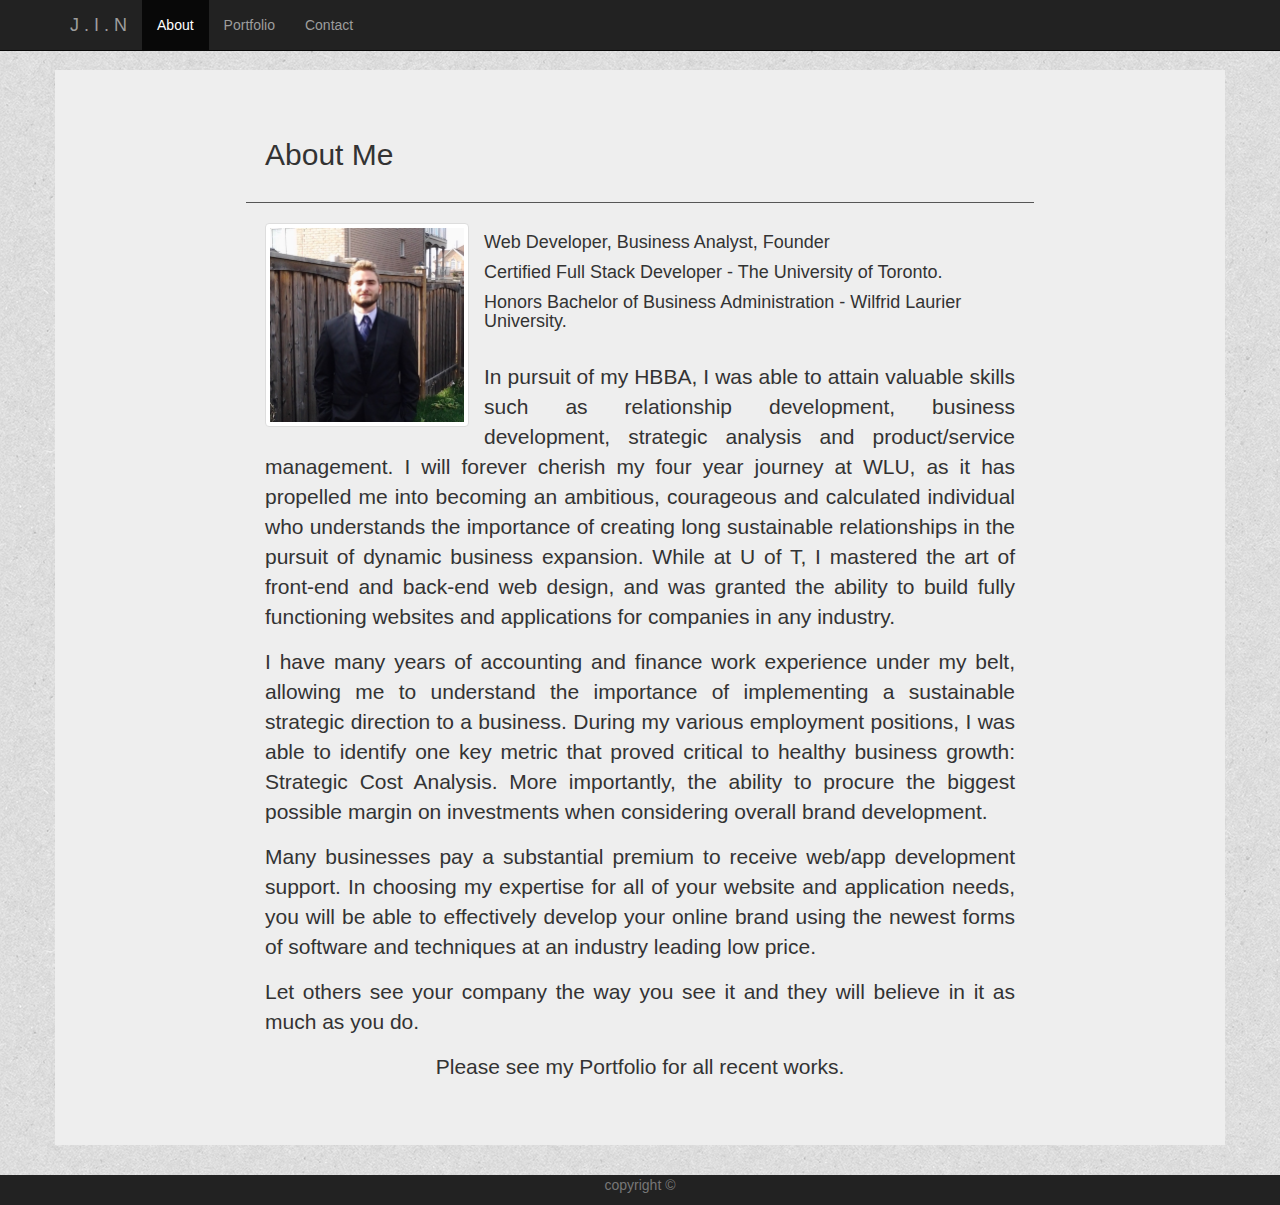
<file: index.html>
<!DOCTYPE html>
<html lang="en">
<head>
    <meta charset="utf-8">
    <meta name="viewport" content="width=device-width, initial-scale=1">
    <link href="assets/css/reset.css" rel="stylesheet">
    <link rel="stylesheet" href="https://maxcdn.bootstrapcdn.com/bootstrap/3.3.7/css/bootstrap.min.css">
    <link rel="stylesheet" href="https://use.fontawesome.com/releases/v5.0.13/css/all.css" integrity="sha384-DNOHZ68U8hZfKXOrtjWvjxusGo9WQnrNx2sqG0tfsghAvtVlRW3tvkXWZh58N9jp" crossorigin="anonymous">
    <link href="assets/css/style.css" rel="stylesheet">
    <script src="https://ajax.googleapis.com/ajax/libs/jquery/3.3.1/jquery.min.js"></script>
    <script src="https://maxcdn.bootstrapcdn.com/bootstrap/3.3.7/js/bootstrap.min.js"></script>
  <title>Bootstrap Portfolio</title>  
</head>
<body>
    <nav class="navbar navbar-inverse navbar-fixed-top">
      <div class="container">
        <div class="navbar-header hidden-xs">
          <a class="navbar-brand" href="#______________(link to landing page)">J . I . N</a>
        </div>
        <ul class="nav navbar-nav navbar-left left pull-left flex-row">
          <li class="active nav-item pull-left"><a href="index.html">About</a></li>
          <li class="nav-item pull-left"><a  href="portfolio.html">Portfolio</a></li>
          <li class="nav-item pull-left"><a href="contact.html">Contact</a></li>
        </ul>
        <ul class="nav navbar-nav navbar-right pull-right flex-row">
          <li class="nav-item pull-right"><a href="https://www.linkedin.com/in/johnnyneagoe/" target="_blank"><span class="fab fa-linkedin fa-lg"></span></a></li>
          <li class="nav-item pull-right"><a href="https://github.com/JohnnyNeagoe" target="_blank"><span class="fab fa-github fa-lg"></span></a></li>
        </ul>
      <div>
    </nav>
  <div id="page">
  <div class="container jumbotron">
    <div class="row"> 
    <div class="col-md-2"></div>
    <h2 class="col-md-2">About Me</h2>
    </div> 
    <div class="row"> 
        <div class="col-md-2"></div>
        <hr class="col-sml-8">
    </div> 
    <div class="row">
      <div class="col-md-2"></div>
      <div class="col-md-8">
      <img class="pull-left img-thumbnail gap-right" src="assets/images/IMG_0723.jpg" alt="Johnny Neagoe" width="204" height="136">
      <h4>Web Developer, Business Analyst, Founder</h4>
      <h4>Certified Full Stack Developer - The University of Toronto.</h4>
      <h4>Honors Bachelor of Business Administration - Wilfrid Laurier University.</h4>
      <br>
      <p>In pursuit of my HBBA, I was able to attain valuable skills such as relationship development, business development, strategic analysis and product/service management. I will forever cherish my four year journey at WLU, as it has propelled me into becoming an ambitious, courageous and calculated individual who understands the importance of creating long sustainable relationships in the pursuit of dynamic business expansion. While at U of T, I mastered the art of front-end and back-end web design, and was granted the ability to build fully functioning websites and applications for companies in any industry.</p>
      <p>I have many years of accounting and finance work experience under my belt, allowing me to understand the importance of implementing a sustainable strategic direction to a business. During my various employment positions, I was able to identify one key metric that proved critical to healthy business growth: Strategic Cost Analysis. More importantly, the ability to procure the biggest possible margin on investments when considering overall brand development.</p>
      <p>Many businesses pay a substantial premium to receive web/app development support. In choosing my expertise for all of your website and application needs, you will be able to effectively develop your online brand using the newest forms of software and techniques at an industry leading low price.</p>
      <p>Let others see your company the way you see it and they will believe in it as much as you do.</p>
      <p class="text-center">Please see my Portfolio for all recent works.</p>
      </div>
    </div>
  </div> 
</div>
  <footer class="footer navbar-inverse navbar-bottom">
    <div class="container-fluid">
      <p class="text-muted text-center">copyright ©</p>
    </div>
  </footer>
</body>
</html>
</file>
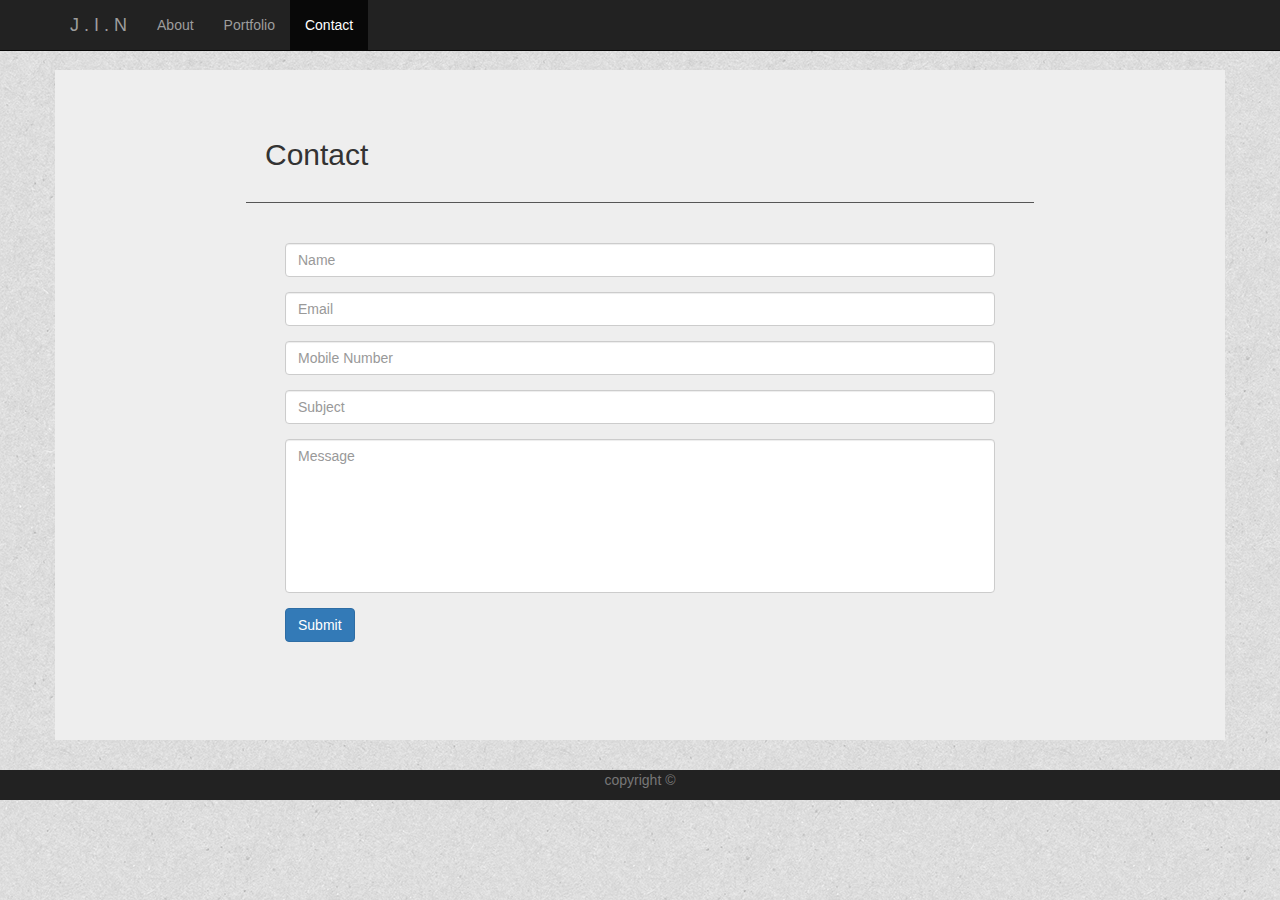
<file: contact.html>
<!DOCTYPE html>
<html lang="en">
    <head>
        <meta charset="utf-8">
        <meta name="viewport" content="width=device-width, initial-scale=1">
        <link href="assets/css/reset.css" rel="stylesheet">
        <link rel="stylesheet" href="https://maxcdn.bootstrapcdn.com/bootstrap/3.3.7/css/bootstrap.min.css">
        <link rel="stylesheet" href="https://use.fontawesome.com/releases/v5.0.13/css/all.css" integrity="sha384-DNOHZ68U8hZfKXOrtjWvjxusGo9WQnrNx2sqG0tfsghAvtVlRW3tvkXWZh58N9jp" crossorigin="anonymous">
        <link href="assets/css/style.css" rel="stylesheet">
        <script src="https://ajax.googleapis.com/ajax/libs/jquery/3.3.1/jquery.min.js"></script>
        <script src="https://maxcdn.bootstrapcdn.com/bootstrap/3.3.7/js/bootstrap.min.js"></script>
      <title>Bootstrap Portfolio</title>  
    </head>

<body>
  <nav class="navbar navbar-inverse navbar-fixed-top">
    <div class="container">
      <div class="navbar-header hidden-xs">
        <a class="navbar-brand" href="#______________(link to landing page, for future use)">J . I . N</a>
      </div>
      <ul class="nav navbar-nav navbar-left left pull-left flex-row">
        <li class="nav-item pull-left"><a href="index.html">About</a></li>
        <li class="nav-item pull-left"><a  href="portfolio.html">Portfolio</a></li>
        <li class="active nav-item pull-left"><a href="contact.html">Contact</a></li>
      </ul>
      <ul class="nav navbar-nav navbar-right pull-right flex-row">
        <li class="nav-item pull-right"><a href="https://www.linkedin.com/in/johnnyneagoe/" target="_blank"><span class="fab fa-linkedin fa-lg"></span></a></li>
        <li class="nav-item pull-right"><a href="https://github.com/JohnnyNeagoe" target="_blank"><span class="fab fa-github fa-lg"></span></a></li>
      </ul>
    <div>
  </nav>
  <div id="page">
    <div class="container jumbotron">
      <div class="row"> 
        <div class="col-md-2"></div>
        <h2 class="col-md-2">Contact</h2>
      </div> 
      <div class="row"> 
      <div class="col-md-2"></div>
        <hr class="col-sml-8">
      </div> 
      <div class="container ppp">
        <div class="col-md-2"></div>
        <div class="col-md-8">
          <div class="form-area">  
            <form role="form"></form>
            <br style="clear:both">
          <div class="form-group">
            <input type="text" class="form-control" id="name" name="name" placeholder="Name" required>
          </div>
          <div class="form-group">
            <input type="text" class="form-control" id="email" name="email" placeholder="Email" required>
          </div>
            <div class="form-group">
          <input type="text" class="form-control" id="mobile" name="mobile" placeholder="Mobile Number" required>
            </div>
          <div class="form-group">
            <input type="text" class="form-control" id="subject" name="subject" placeholder="Subject" required>
          </div>
          <div class="form-group">
            <textarea class="form-control" type="textarea" id="message" placeholder="Message" maxlength="140" rows="7"></textarea>
          </div>    
          <button type="button" id="submit" name="submit" class="btn btn-primary pull-left">Submit</button>
        </div>
      </div>
    </div>
  </div>
  <footer class="footer navbar-inverse navbar-bottom">
    <div class="container-fluid">
      <p class="text-muted text-center">copyright ©</p>
    </div>
  </footer>
</body>
</html>
</file>
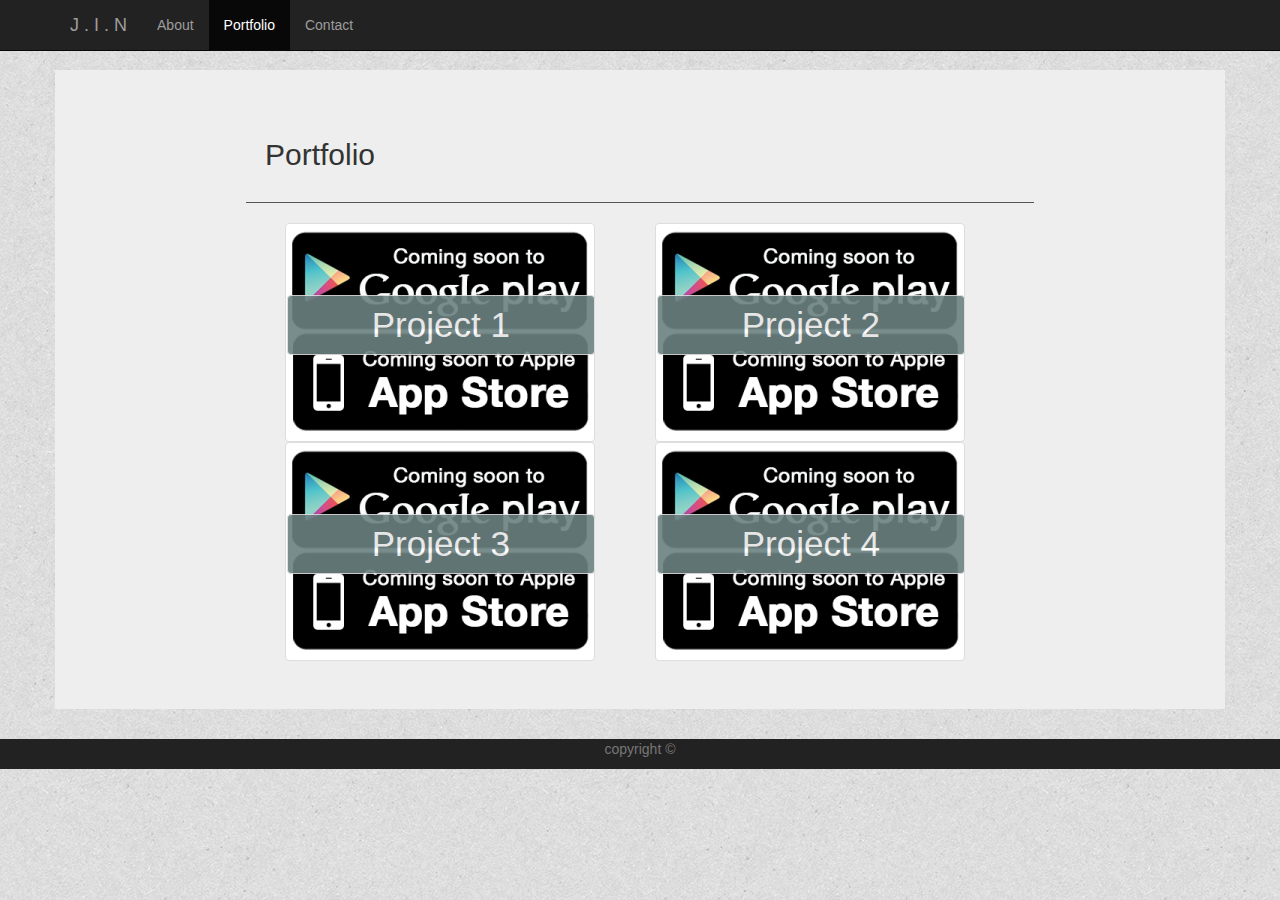
<file: portfolio.html>
<!DOCTYPE html>
<html lang="en">
    <head>
        <meta charset="utf-8">
        <meta name="viewport" content="width=device-width, initial-scale=1">
        <link href="assets/css/reset.css" rel="stylesheet">
        <link rel="stylesheet" href="https://maxcdn.bootstrapcdn.com/bootstrap/3.3.7/css/bootstrap.min.css">
        <link rel="stylesheet" href="https://use.fontawesome.com/releases/v5.0.13/css/all.css" integrity="sha384-DNOHZ68U8hZfKXOrtjWvjxusGo9WQnrNx2sqG0tfsghAvtVlRW3tvkXWZh58N9jp" crossorigin="anonymous">
        <link href="assets/css/style.css" rel="stylesheet">
        <script src="https://ajax.googleapis.com/ajax/libs/jquery/3.3.1/jquery.min.js"></script>
        <script src="https://maxcdn.bootstrapcdn.com/bootstrap/3.3.7/js/bootstrap.min.js"></script>
      <title>Bootrstrap Portfolio</title>  
    </head>
<body class="content">
    <nav class="navbar navbar-inverse navbar-fixed-top">
        <div class="container">
          <div class="navbar-header hidden-xs">
            <a class="navbar-brand" href="#______________(link to landing page)">J . I . N</a>
          </div>
          <ul class="nav navbar-nav navbar-left left pull-left flex-row">
            <li class="nav-item pull-left"><a href="index.html">About</a></li>
            <li class="active nav-item pull-left"><a  href="portfolio.html">Portfolio</a></li>
            <li class="nav-item pull-left"><a href="contact.html">Contact</a></li>
          </ul>
          <ul class="nav navbar-nav navbar-right pull-right flex-row">
            <li class="nav-item pull-right"><a href="https://www.linkedin.com/in/johnnyneagoe/" target="_blank"><span class="fab fa-linkedin fa-lg"></span></a></li>
            <li class="nav-item pull-right"><a href="https://github.com/JohnnyNeagoe" target="_blank"><span class="fab fa-github fa-lg"></span></a></li>
          </ul>
        <div>
    </nav>
    <div id="page">
    <div class="container jumbotron">
      <div class="row"> 
        <div class="col-md-2"></div>
        <h2 class="col-md-2">Portfolio</h2>
      </div> 
      <div class="row"> 
          <div class="col-md-2"></div>
          <hr class="col-sml-8">
      </div> 
      <div class="container-fluid flex-row">
      <div class="col-md-2"></div>
      <div class="col-md-4 pxc"> 
          <h5 class="img-thumbnail col-md-11 col-lg-10">Project 1</h5>
          <img class="img-thumbnail" src="assets/images/comingsoon.png" alt="Project-1">
      </div>
      <div class="col-md-4 pxc">
          <h5 class="img-thumbnail col-md-11 col-lg-10">Project 2</h5>
          <img class="img-thumbnail"  src="assets/images/comingsoon.png" alt="Project-2">
      </div>
      </div>
      <div class="container-fluid flex-row">
      <div class="col-md-2"></div>
      <div class="col-md-4 pxc">
          <h5 class="img-thumbnail col-md-11 col-lg-10">Project 3</h5>
          <img class="img-thumbnail" src="assets/images/comingsoon.png" alt="Project-3">
      </div> 
      <div class="col-md-4 pxc">
          <h5 class="img-thumbnail col-lg-10 col-md-11 col-sml-6">Project 4</h5>
          <img class="img-thumbnail" src="assets/images/comingsoon.png" alt="Project-4">
      </div>
    </div>
    </div>
  <footer class="footer navbar-inverse navbar-bottom">
    <div class="container-fluid">
      <p class="text-muted text-center">copyright ©</p>
    </div>
  </footer>
</body>
</html>
</file>
<file: assets/css/style.css>
.gap-right {
    margin-right: 15px; 
    }
body {
    background-image: url("../images/sky.png");
    padding-top: 70px;
}
hr {
    height: 1px;
    background-color:#555;
    max-width: 788px;
}
p {
    text-align:justify;
}


.pxc > img {

        position:relative;
        z-index: 3;
    }
.pxc > h5 {
        
        background-color:rgb(108, 129, 129);
        opacity:.9;
        color:white;
        z-index: 4;
        bottom:35%;
        position: absolute;
        font-family: 'Arial', 'Helvetica Neue', Helvetica, sans-serif;
        text-align: center;
        left:4.5%;
        right:4.5%;
        font-size:35px;
    }
textarea {
    resize: none;
}

.ppp {
    padding-bottom:50px;
}
</file>
